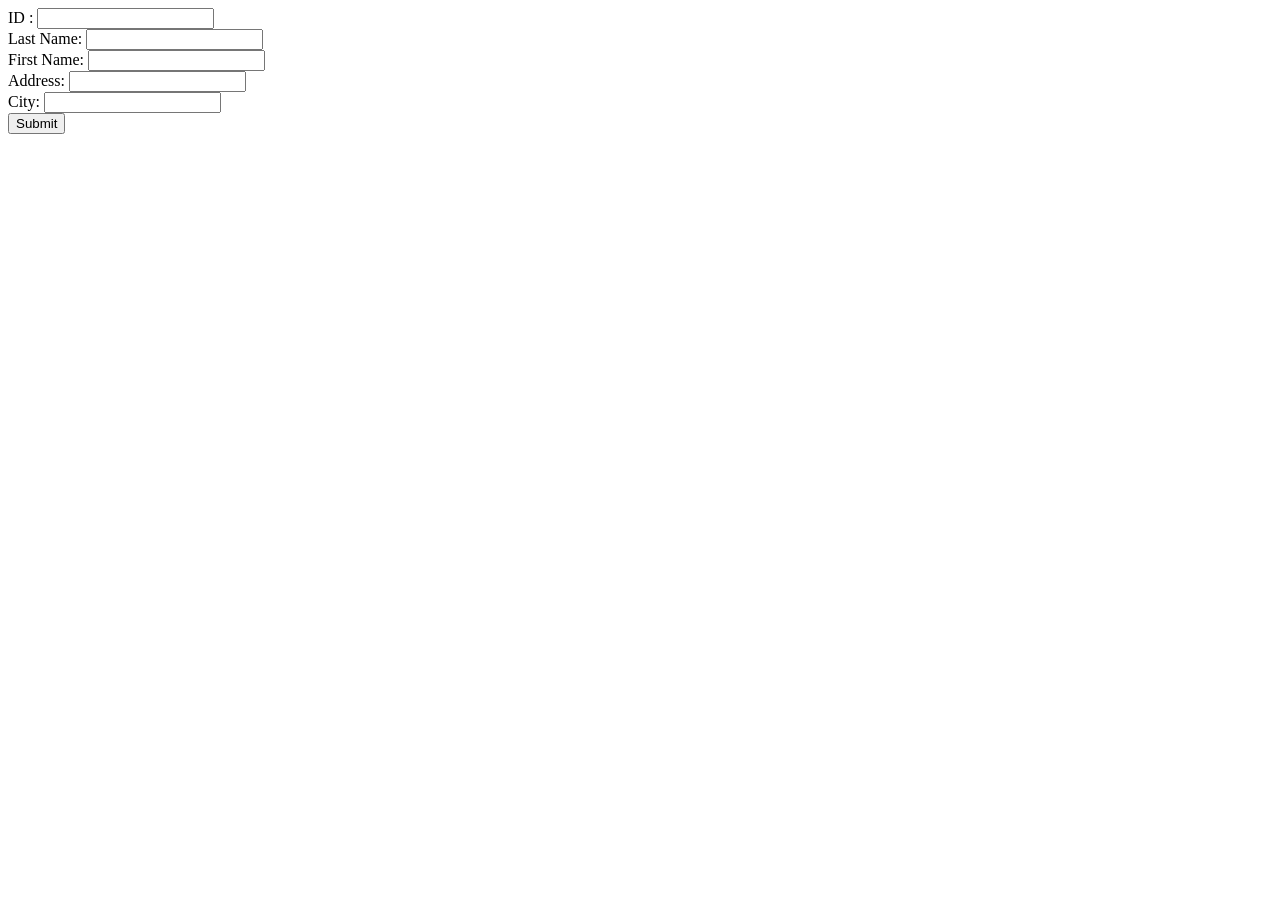
<file: contactus.html>
<html>
<body>

<form action="ram.php" method="post">

ID :  <input type="text" name="id"><br>
Last Name: <input type="text" name="lastname"><br>
First Name: <input type="text" name="firstname"><br>
Address: <input type="text" name="address"><br>
City: <input type="text" name="city"><br>
<input type="submit">
</form>

</body>
</html>
</file>
